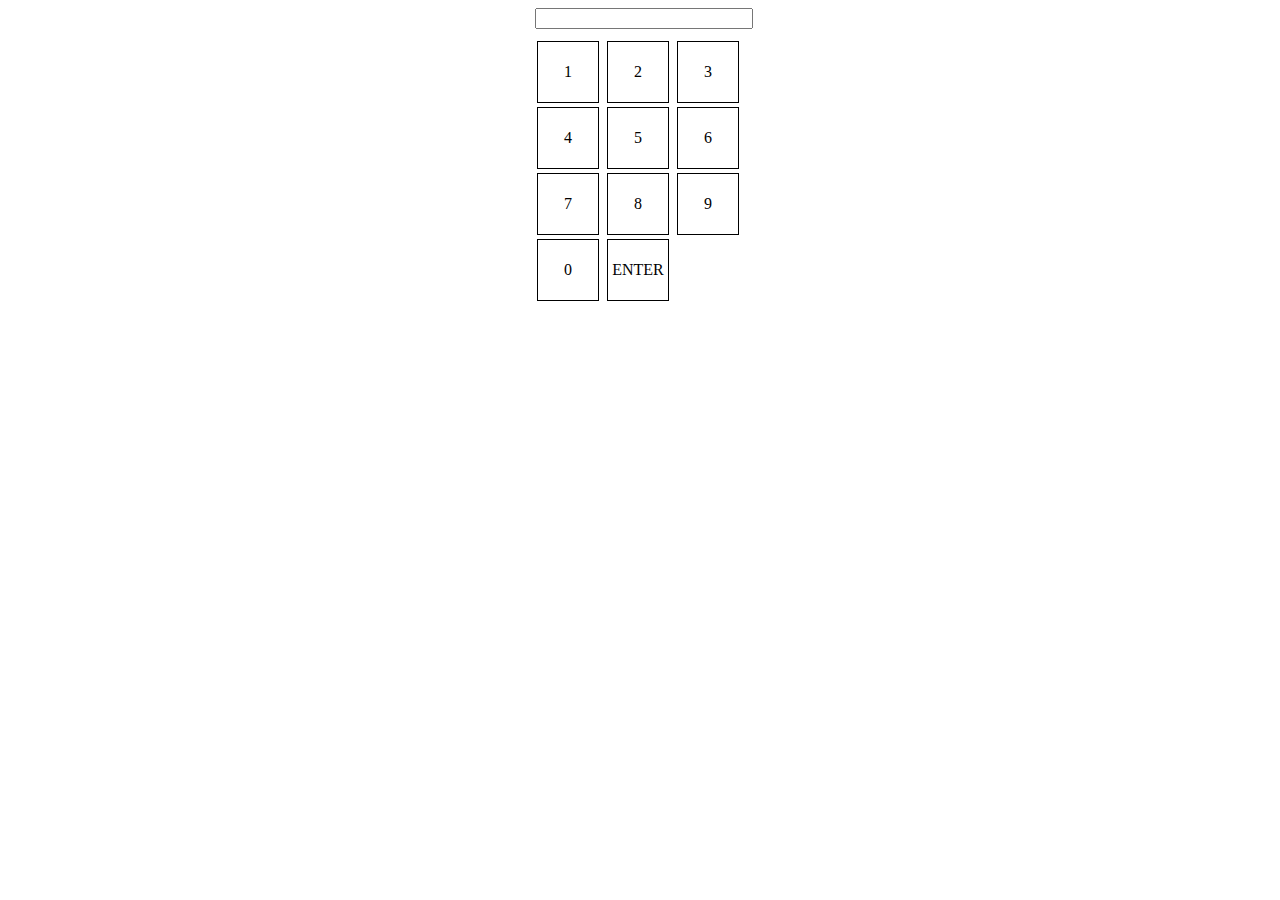
<file: index.html>
<!DOCTYPE html>
<html>
<head>
    <title>Numeric Keypad</title>
    <link rel="stylesheet" type="text/css" href="style.css">
</head>
<body>
    <div id="keypad">
        <input type="text" id="inputBox" readonly>
        <div class="button" id="btn1" onclick="addNumber(1)">1</div>
        <div class="button" id="btn2" onclick="addNumber(2)">2</div>
        <div class="button" id="btn3" onclick="addNumber(3)">3</div>
        <div class="button" id="btn4" onclick="addNumber(4)">4</div>
        <div class="button" id="btn5" onclick="addNumber(5)">5</div>
        <div class="button" id="btn6" onclick="addNumber(6)">6</div>
        <div class="button" id="btn7" onclick="addNumber(7)">7</div>
        <div class="button" id="btn8" onclick="addNumber(8)">8</div>
        <div class="button" id="btn9" onclick="addNumber(9)">9</div>
        <div class="button" id="btn0" onclick="addNumber(0)">0</div>
        <div class="button" id="btnEnter" onclick="validateInput(9874)">ENTER</div>
    </div>
    <script src="script.js"></script>
</body>
</html>
</file>
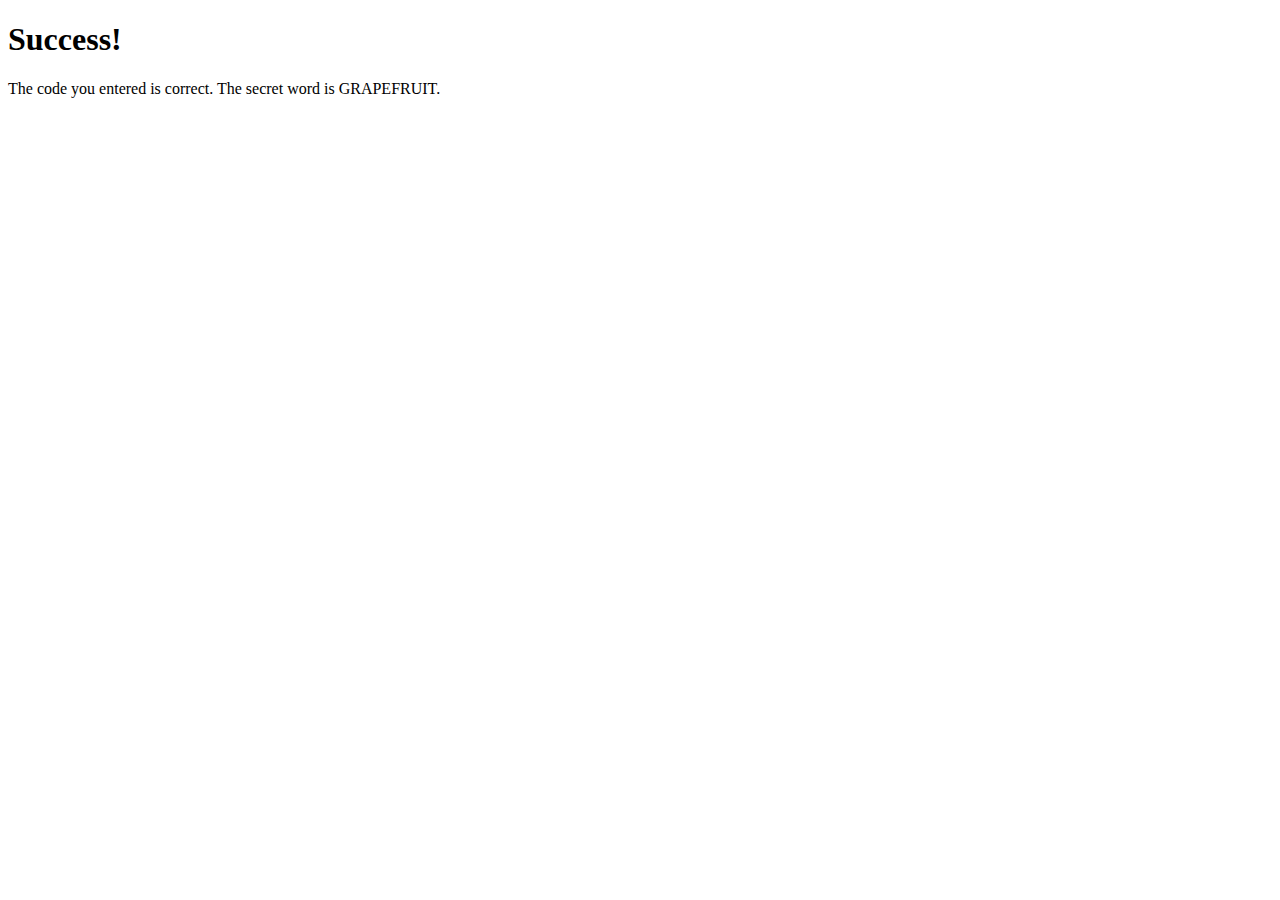
<file: correct.html>
<!DOCTYPE html>
<html lang="en">
<head>
    <meta charset="UTF-8">
    <title>Correct Code Entered</title>
</head>
<body>
    <h1>Success!</h1>
    <p>The code you entered is correct. The secret word is GRAPEFRUIT.</p>
</body>
</html>
</file>
<file: style.css>
#keypad {
  width: 210px;
  margin: auto;
}

.button {
  width: 60px;
  height: 60px;
  border: 1px solid #000;
  display: inline-block;
  text-align: center;
  line-height: 60px;
  margin: 2px;
  cursor: pointer;
}

#inputBox {
  width: 100%;
  margin-bottom: 10px;
  text-align: right;
}

#enterButton {
  width: 100%;
  margin: 10px 0;
  /* Any additional styling you want for the ENTER button */
}
</file>
